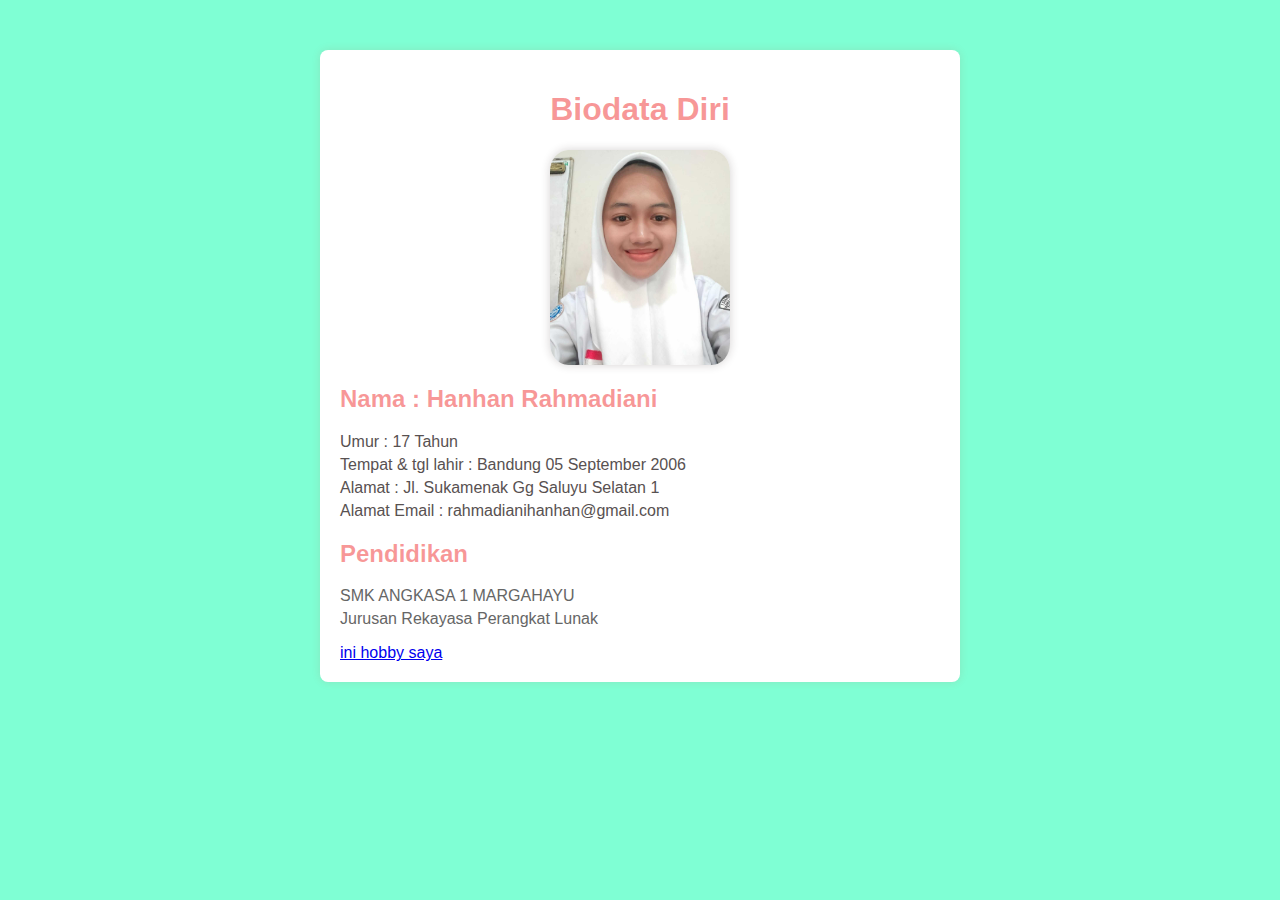
<file: index.html>
<!DOCTYPE html>
<html lang="en">
<head>
    <meta charset="UTF-8">
    <meta name="viewport" content="width=device-width, initial-scale=1.0">
    <title>Biodata</title>
    <link rel="stylesheet"href="style.css" />
</head>
<body>  
    
    <div class="container">
        <h1>Biodata Diri</h1>
        <img src="hijab.jpg" alt="Foto Diri">
        <div class="info">
        <h2>Nama              : Hanhan Rahmadiani</h2>
        <p>Umur               : 17 Tahun</p>
        <p>Tempat & tgl lahir : Bandung 05 September 2006</p>
        <p>Alamat             : Jl. Sukamenak Gg Saluyu Selatan 1</p>
        <p>Alamat Email       : rahmadianihanhan@gmail.com</p>
        <h2>Pendidikan</h2>
        <ul>
            <li>SMK ANGKASA 1 MARGAHAYU</li>
            <li>Jurusan Rekayasa Perangkat Lunak</li>
        </ul>
        <a href="hobi.html">ini hobby saya</a>
        </div>
        </div>
    </div>
</body>
</html>
</file>
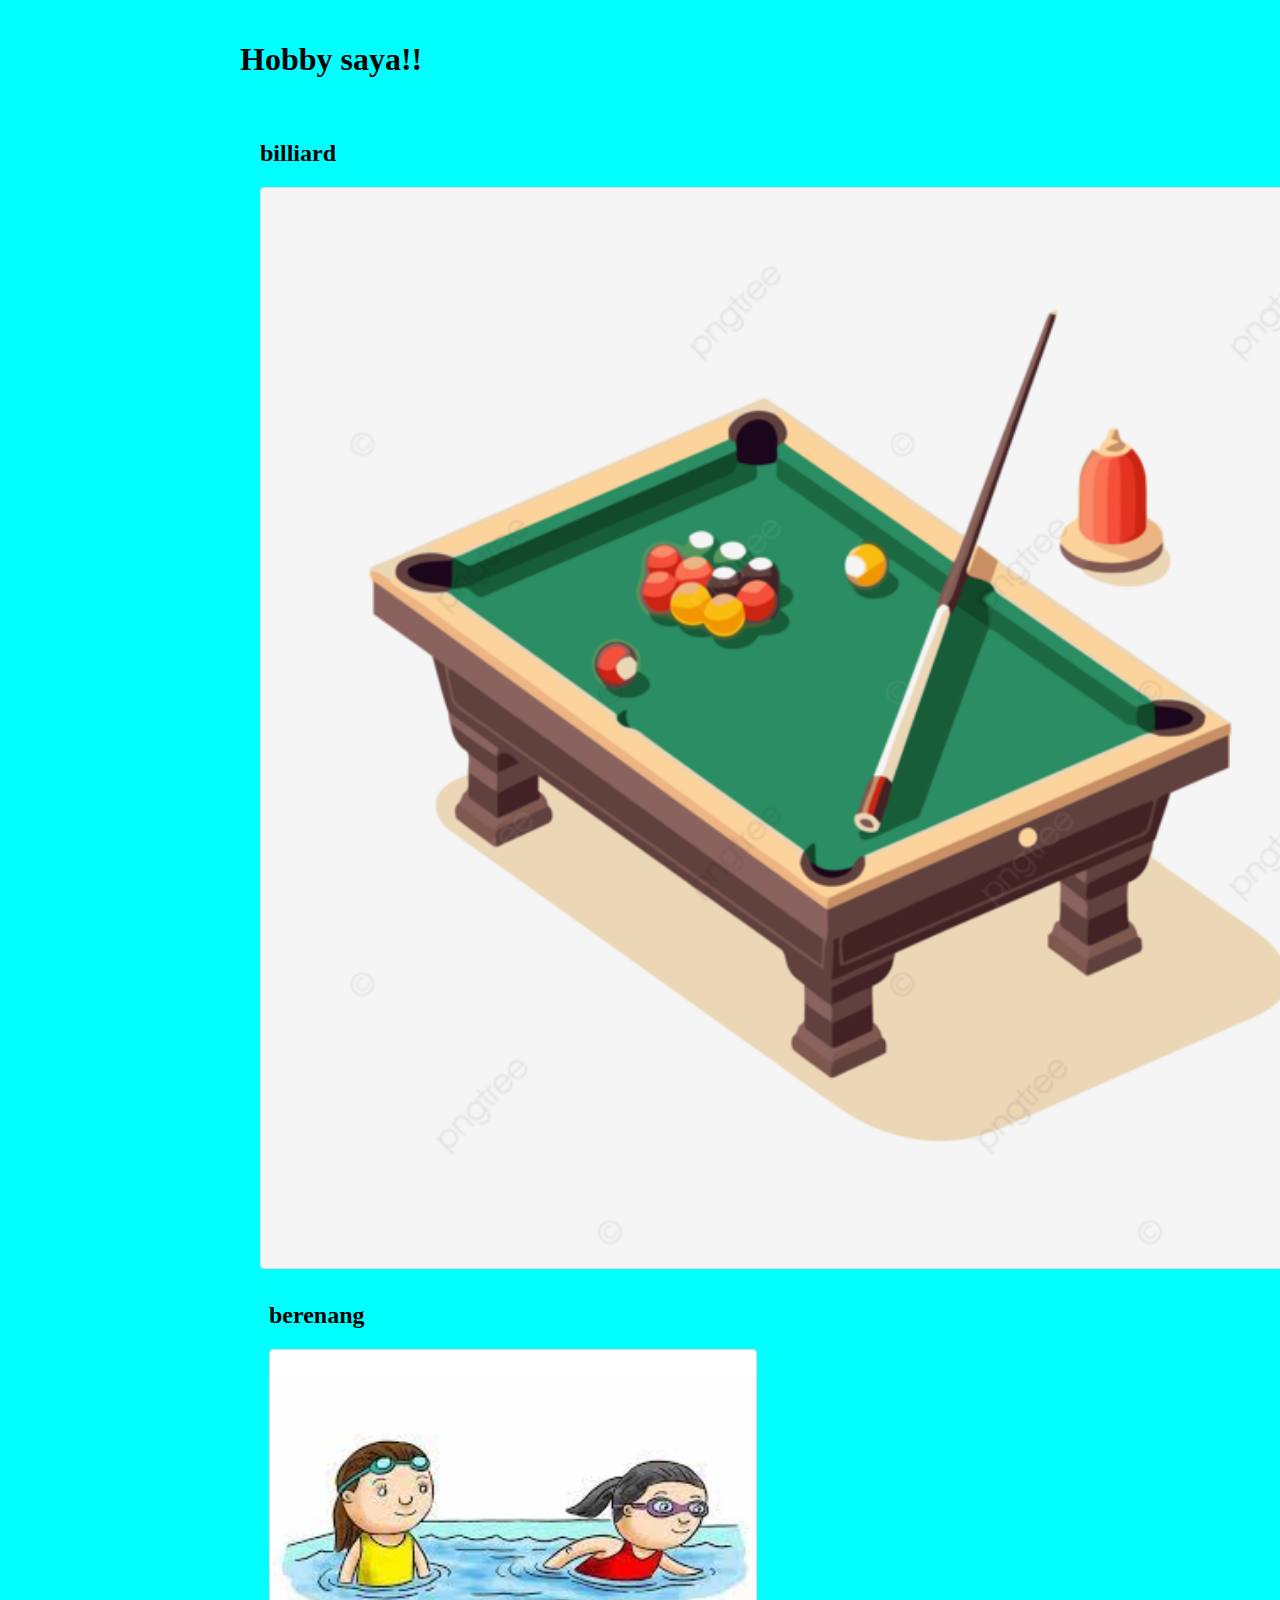
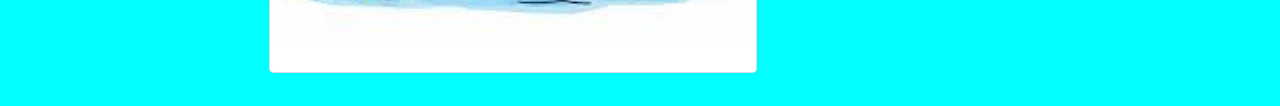
<file: hobi.html>
<!DOCTYPE html>
<html lang="en">
<head>
    <meta charset="UTF-8">
    <meta name="viewport" content="width=device-width, initial-scale=1.0">
    <title>hobby</title>
    <link rel="stylesheet"href="hobby.css">
</head>
<body>
    <div class="container">
        <h1>Hobby saya!!</h1>
    <div class="hobi">
        <h2>billiard</h2>
        <img src="bl.png" alt="Foto Biliard">

        <div class="hobi">
        <h2>berenang</h2>
        <img src="berenang.jpg" alt="Foto Berenang">
    
        </div>
    </div>
        
</body>
</html>
</file>
<file: style.css>
body {
    font-family: 'Arial', sans-serif;
    background-color: aquamarine;
    margin: 0;
    padding: 0;
}

.container {
    max-width: 600px;
    margin: 50px auto;
    background-color: rgb(255, 255, 255);
    padding: 20px;
    border-radius: 8px;
    box-shadow: 0 0 10px rgba(206, 9, 9, 0.1);
}

h1 {
    text-align: center;
    color: #ee121271;
}

img {
    display: block;
    margin: 0 auto;
    border-radius: 10%;
    box-shadow: 0 0 10px rgba(43, 30, 30, 0.2);
    width: 30%;
}

.info {
    margin-top: 20px;
}

h2 {
    color: #ee121271;
}

p {
    margin: 5px 0;
    color: #585151;
}

ul {
    list-style-type: none;
    padding: 0;
}

li {
    margin-bottom: 5px;
    color: #666;
}
</file>
<file: hobby.css>
a {
    background-color: grey;
    border-radius: 4px;
    display: inline-block;
}

body {
    margin: 0;
    padding: 0;
    background-color: aqua;
}

.container {
    max-width: 800px;
    margin: 0 auto;
    padding: 20px;
}

h1 {
    color: rgb(5, 5, 5);
}

.hobi {
    width: 45%; 
    float: left;
    margin: 2.5%;
    box-sizing: border-box; 
}

p {
    line-height: 1.6;
    color: rgb(0, 0, 0);
}

.hobi img {
    max-width: 400%;
    height: auto;
    border: 1px solid #ddd;
    border-radius: 4px;
    width: 300%;
}
</file>
